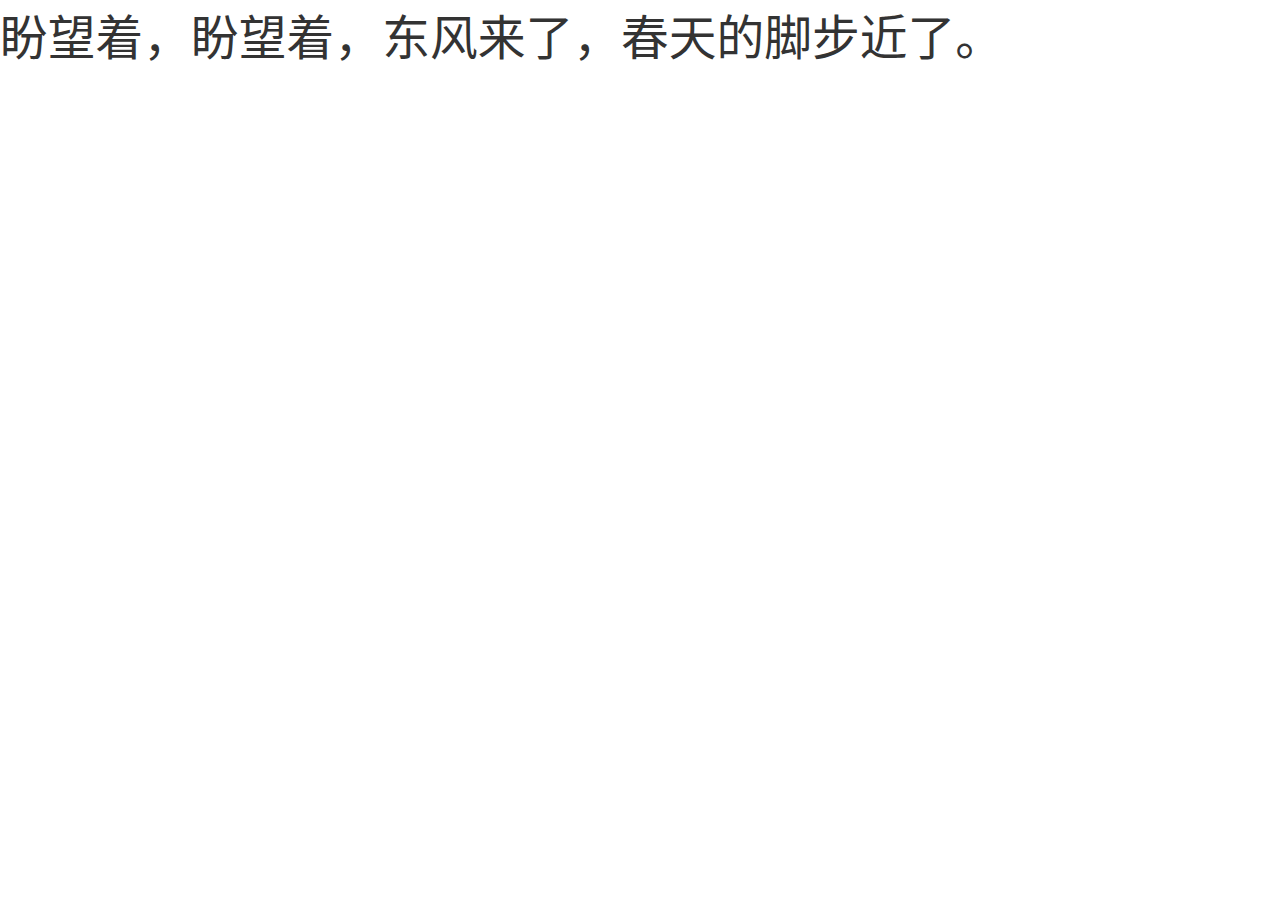
<file: mobile/index.html>
<!DOCTYPE html>
<html>
<head>
	<title>test</title>
	<meta charset="UTF-8">
	<meta name="viewport"
		content="width=device-width,minimum-scale=1,maximum-scale=1,initial-scale=1,user-scalable=no,telephone=yes" />
	<script src="js/common.js"></script>
	<link rel="stylesheet" type="text/css" href="css/common.css">
</head>
<body>
盼望着，盼望着，东风来了，春天的脚步近了。

</body>
</html>
</file>
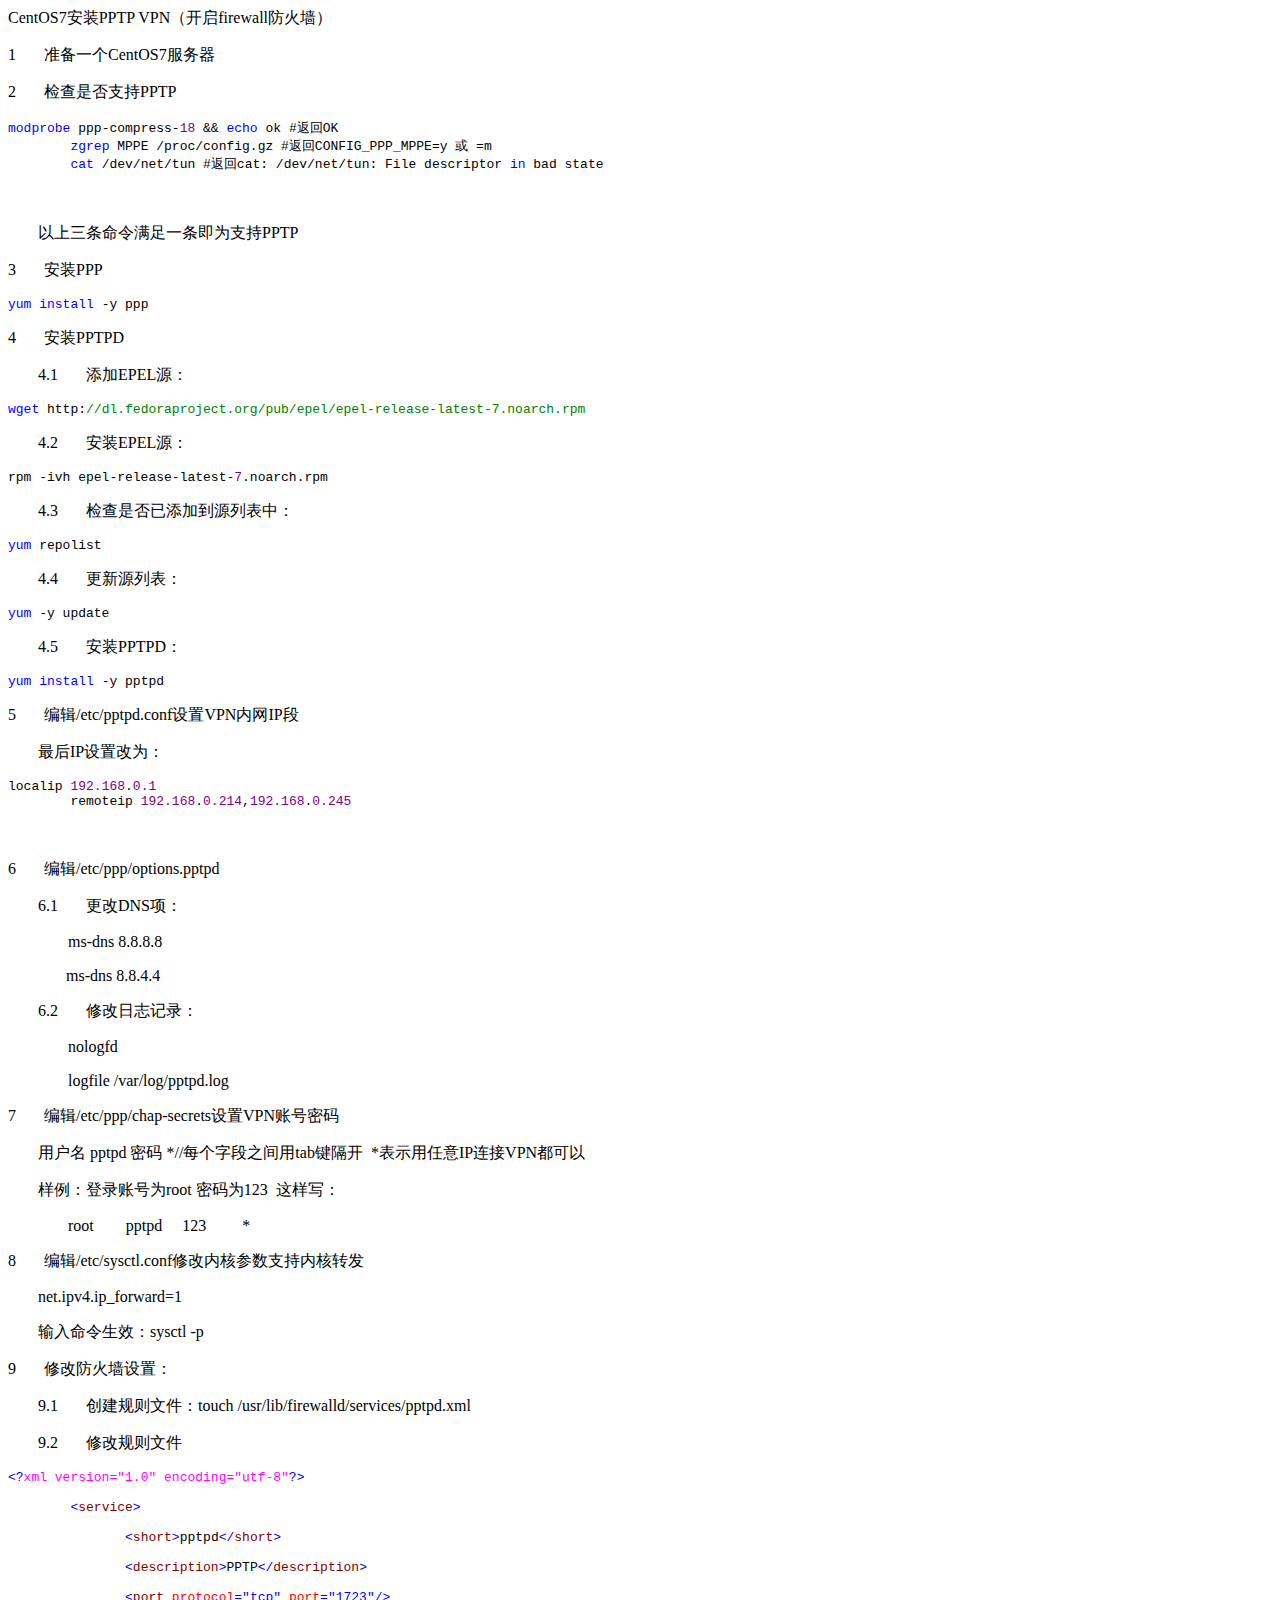
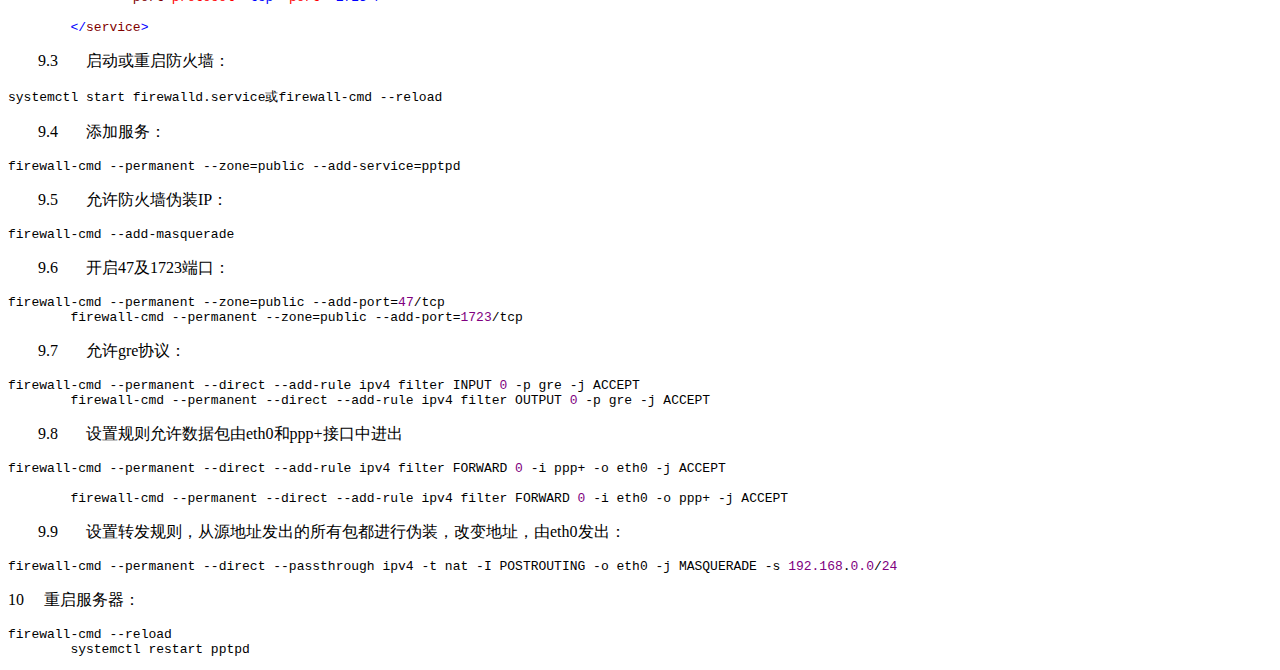
<file: pptp.html>
<html>
    <head>
        <meta charset="utf-8" />
        <meta name="viewport" content="width=device-width, initial-scale=1.0" />
        <meta name="referrer" content="origin" />
        <meta http-equiv="Cache-Control" content="no-transform" />
        <meta http-equiv="Cache-Control" content="no-siteapp" />
        <title>CentOS7安装PPTP</title>
    </head>
    <body>
        <div id="cnblogs_post_body" class="blogpost-body ">
            <p>CentOS7安装PPTP VPN（开启firewall防火墙）</p>
        <p>1&nbsp;&nbsp;&nbsp;&nbsp;&nbsp;&nbsp; 准备一个CentOS7服务器</p>
        <p>2&nbsp;&nbsp;&nbsp;&nbsp;&nbsp;&nbsp; 检查是否支持PPTP</p>
        <div class="cnblogs_code">
        <pre><span style="color: #0000ff;">modprobe</span> ppp-compress-<span style="color: #800080;">18</span> &amp;&amp; <span style="color: #0000ff;">echo</span><span style="color: #000000;"> ok #返回OK
        </span><span style="color: #0000ff;">zgrep</span> MPPE /proc/config.gz #返回CONFIG_PPP_MPPE=y 或 =<span style="color: #000000;">m
        </span><span style="color: #0000ff;">cat</span> /dev/net/tun #返回cat: /dev/net/tun: File descriptor <span style="color: #0000ff;">in</span> bad state</pre>
        </div>
        <p style="margin-left: 30px;">&nbsp;</p>
        <p style="margin-left: 30px;">以上三条命令满足一条即为支持PPTP</p>
        <p>3&nbsp;&nbsp;&nbsp;&nbsp;&nbsp;&nbsp; 安装PPP</p>
        <div class="cnblogs_code">
        <pre><span style="color: #0000ff;">yum</span> <span style="color: #0000ff;">install</span> -y ppp</pre>
        </div>
        <p>4&nbsp;&nbsp;&nbsp;&nbsp;&nbsp;&nbsp; 安装PPTPD</p>
        <p style="margin-left: 30px;">4.1&nbsp;&nbsp;&nbsp;&nbsp;&nbsp;&nbsp; 添加EPEL源：</p>
        <div class="cnblogs_code">
        <pre><span style="color: #0000ff;">wget</span> http:<span style="color: #008000;">//</span><span style="color: #008000;">dl.fedoraproject.org/pub/epel/epel-release-latest-7.noarch.rpm</span></pre>
        </div>
        <p style="margin-left: 30px;">4.2&nbsp;&nbsp;&nbsp;&nbsp;&nbsp;&nbsp; 安装EPEL源：</p>
        <div class="cnblogs_code">
        <pre>rpm -ivh epel-release-latest-<span style="color: #800080;">7</span>.noarch.rpm</pre>
        </div>
        <p style="margin-left: 30px;">4.3&nbsp;&nbsp;&nbsp;&nbsp;&nbsp;&nbsp; 检查是否已添加到源列表中：</p>
        <div class="cnblogs_code">
        <pre><span style="color: #0000ff;">yum</span> repolist</pre>
        </div>
        <p style="margin-left: 30px;">4.4&nbsp;&nbsp;&nbsp;&nbsp;&nbsp;&nbsp; 更新源列表：</p>
        <div class="cnblogs_code">
        <pre><span style="color: #0000ff;">yum</span> -y update</pre>
        </div>
        <p style="margin-left: 30px;">4.5&nbsp;&nbsp;&nbsp;&nbsp;&nbsp;&nbsp; 安装PPTPD：</p>
        <div class="cnblogs_code">
        <pre><span style="color: #0000ff;">yum</span> <span style="color: #0000ff;">install</span> -y pptpd</pre>
        </div>
        <p>5&nbsp;&nbsp;&nbsp;&nbsp;&nbsp;&nbsp; 编辑/etc/pptpd.conf设置VPN内网IP段</p>
        <p style="margin-left: 30px;">最后IP设置改为：</p>
        <div class="cnblogs_code">
        <pre>localip <span style="color: #800080;">192.168</span>.<span style="color: #800080;">0.1</span><span style="color: #000000;">
        remoteip </span><span style="color: #800080;">192.168</span>.<span style="color: #800080;">0.214</span>,<span style="color: #800080;">192.168</span>.<span style="color: #800080;">0.245</span></pre>
        </div>
        <p style="margin-left: 30px;">&nbsp;</p>
        <p>6&nbsp;&nbsp;&nbsp;&nbsp;&nbsp;&nbsp; 编辑/etc/ppp/options.pptpd</p>
        <p style="margin-left: 30px;">6.1&nbsp;&nbsp;&nbsp;&nbsp;&nbsp;&nbsp; 更改DNS项：</p>
        <p style="margin-left: 60px;">ms-dns 8.8.8.8</p>
        <p style="margin-left: 30px;">&nbsp;&nbsp;&nbsp;&nbsp;&nbsp;&nbsp; ms-dns 8.8.4.4</p>
        <p style="margin-left: 30px;">6.2&nbsp;&nbsp;&nbsp;&nbsp;&nbsp;&nbsp; 修改日志记录：</p>
        <p style="margin-left: 60px;">nologfd</p>
        <p style="margin-left: 60px;">logfile /var/log/pptpd.log</p>
        <p>7&nbsp;&nbsp;&nbsp;&nbsp;&nbsp;&nbsp; 编辑/etc/ppp/chap-secrets设置VPN账号密码</p>
        <p style="margin-left: 30px;">用户名 pptpd 密码 *//每个字段之间用tab键隔开&nbsp; *表示用任意IP连接VPN都可以</p>
        <p style="margin-left: 30px;">样例：登录账号为root 密码为123&nbsp; 这样写：</p>
        <p style="margin-left: 60px;">root&nbsp;&nbsp;&nbsp;&nbsp;&nbsp;&nbsp;&nbsp; pptpd&nbsp;&nbsp;&nbsp;&nbsp; 123&nbsp;&nbsp;&nbsp;&nbsp;&nbsp;&nbsp;&nbsp;&nbsp; *</p>
        <p>8&nbsp;&nbsp;&nbsp;&nbsp;&nbsp;&nbsp; 编辑/etc/sysctl.conf修改内核参数支持内核转发</p>
        <p style="margin-left: 30px;">net.ipv4.ip_forward=1</p>
        <p style="margin-left: 30px;">输入命令生效：sysctl -p</p>
        <p>9&nbsp;&nbsp;&nbsp;&nbsp;&nbsp;&nbsp; 修改防火墙设置：</p>
        <p style="margin-left: 30px;">9.1&nbsp;&nbsp;&nbsp;&nbsp;&nbsp;&nbsp; 创建规则文件：touch /usr/lib/firewalld/services/pptpd.xml</p>
        <p style="margin-left: 30px;">9.2&nbsp;&nbsp;&nbsp;&nbsp;&nbsp;&nbsp; 修改规则文件</p>
        <div class="cnblogs_code">
        <pre><span style="color: #0000ff;">&lt;?</span><span style="color: #ff00ff;">xml version="1.0" encoding="utf-8"</span><span style="color: #0000ff;">?&gt;</span>
        
        <span style="color: #0000ff;">&lt;</span><span style="color: #800000;">service</span><span style="color: #0000ff;">&gt;</span>
        
               <span style="color: #0000ff;">&lt;</span><span style="color: #800000;">short</span><span style="color: #0000ff;">&gt;</span>pptpd<span style="color: #0000ff;">&lt;/</span><span style="color: #800000;">short</span><span style="color: #0000ff;">&gt;</span>
        
               <span style="color: #0000ff;">&lt;</span><span style="color: #800000;">description</span><span style="color: #0000ff;">&gt;</span>PPTP<span style="color: #0000ff;">&lt;/</span><span style="color: #800000;">description</span><span style="color: #0000ff;">&gt;</span>
        
               <span style="color: #0000ff;">&lt;</span><span style="color: #800000;">port </span><span style="color: #ff0000;">protocol</span><span style="color: #0000ff;">="tcp"</span><span style="color: #ff0000;"> port</span><span style="color: #0000ff;">="1723"</span><span style="color: #0000ff;">/&gt;</span>
        
        <span style="color: #0000ff;">&lt;/</span><span style="color: #800000;">service</span><span style="color: #0000ff;">&gt;</span></pre>
        </div>
        <p style="margin-left: 30px;">9.3&nbsp;&nbsp;&nbsp;&nbsp;&nbsp;&nbsp; 启动或重启防火墙：</p>
        <div class="cnblogs_code">
        <pre>systemctl start firewalld.service或firewall-cmd --reload</pre>
        </div>
        <p style="margin-left: 30px;">9.4&nbsp;&nbsp;&nbsp;&nbsp;&nbsp;&nbsp; 添加服务：</p>
        <div class="cnblogs_code">
        <pre>firewall-cmd --permanent --zone=public --add-service=pptpd</pre>
        </div>
        <p style="margin-left: 30px;">9.5&nbsp;&nbsp;&nbsp;&nbsp;&nbsp;&nbsp; 允许防火墙伪装IP：</p>
        <div class="cnblogs_code">
        <pre>firewall-cmd --add-masquerade</pre>
        </div>
        <p style="margin-left: 30px;">9.6&nbsp;&nbsp;&nbsp;&nbsp;&nbsp;&nbsp; 开启47及1723端口：</p>
        <div class="cnblogs_code">
        <pre>firewall-cmd --permanent --zone=public --add-port=<span style="color: #800080;">47</span>/<span style="color: #000000;">tcp
        firewall</span>-cmd --permanent --zone=public --add-port=<span style="color: #800080;">1723</span>/tcp</pre>
        </div>
        <p style="margin-left: 30px;">9.7&nbsp;&nbsp;&nbsp;&nbsp;&nbsp;&nbsp; 允许gre协议：</p>
        <div class="cnblogs_code">
        <pre>firewall-cmd --permanent --direct --add-rule ipv4 filter INPUT <span style="color: #800080;">0</span> -p gre -<span style="color: #000000;">j ACCEPT
        firewall</span>-cmd --permanent --direct --add-rule ipv4 filter OUTPUT <span style="color: #800080;">0</span> -p gre -j ACCEPT</pre>
        </div>
        <p style="margin-left: 30px;">9.8&nbsp;&nbsp;&nbsp;&nbsp;&nbsp;&nbsp; 设置规则允许数据包由eth0和ppp+接口中进出</p>
        <div class="cnblogs_code">
        <pre>firewall-cmd --permanent --direct --add-rule ipv4 filter FORWARD <span style="color: #800080;">0</span> -i ppp+ -o eth0 -<span style="color: #000000;">j ACCEPT
        
        firewall</span>-cmd --permanent --direct --add-rule ipv4 filter FORWARD <span style="color: #800080;">0</span> -i eth0 -o ppp+ -j ACCEPT</pre>
        </div>
        <p style="margin-left: 30px;">9.9&nbsp;&nbsp;&nbsp;&nbsp;&nbsp;&nbsp; 设置转发规则，从源地址发出的所有包都进行伪装，改变地址，由eth0发出：</p>
        <div class="cnblogs_code">
        <pre>firewall-cmd --permanent --direct --passthrough ipv4 -t nat -I POSTROUTING -o eth0 -j MASQUERADE -s <span style="color: #800080;">192.168</span>.<span style="color: #800080;">0.0</span>/<span style="color: #800080;">24</span></pre>
        </div>
        <p>10&nbsp;&nbsp;&nbsp;&nbsp; 重启服务器：</p>
        <div class="cnblogs_code">
        <pre>firewall-cmd --<span style="color: #000000;">reload
        systemctl restart pptpd</span></pre>
        </div>
        
    </body>
</html>
</file>
<file: mobile/css/common.css>
body{-webkit-text-size-adjust: 100% !important;}
body,div,dl,dt,dd,ul,ol,li,h1,h2,h3,h4,h5,h6,pre,code,form,fieldset,legend,input,button,textarea,p,blockquote,th,td { margin:0; padding:0; }
body { background-color:#fff; color:#333333; font-size:0.28rem;font-family:-apple-system,BlinkMacSystemFont,Helvetica Neue,PingFang SC,Microsoft YaHei,Source Han Sans SC,Noto Sans CJK SC,WenQuanYi Micro Hei,sans-serif;}
h1, h2, h3, h4, h5, h6 { font-weight:normal; font-size:100%; }
address, caption, cite, code, dfn, em, th, var { font-style:normal; font-weight:normal;}
a { color:#555; text-decoration:none; }
a:hover { text-decoration:none; }
img { border:none; }
ol,ul,li { list-style:none; }
table { border-collapse:collapse; }
html {overflow-y: scroll;}
i{font-style: normal;}
*{box-sizing: border-box;}
button,input{ outline:none; border: none; }


.clearfix:after {content: "."; display: block; height:0; clear:both; visibility: hidden;}
.clearfix { *zoom:1; }/*公共类*/
.fl { float:left}
.fr {float:right}
.al {text-align:left}
.ac {text-align:center}
.ar {text-align:right}
.hide {display:none;}
.on{ display: block !important;}
</file>
